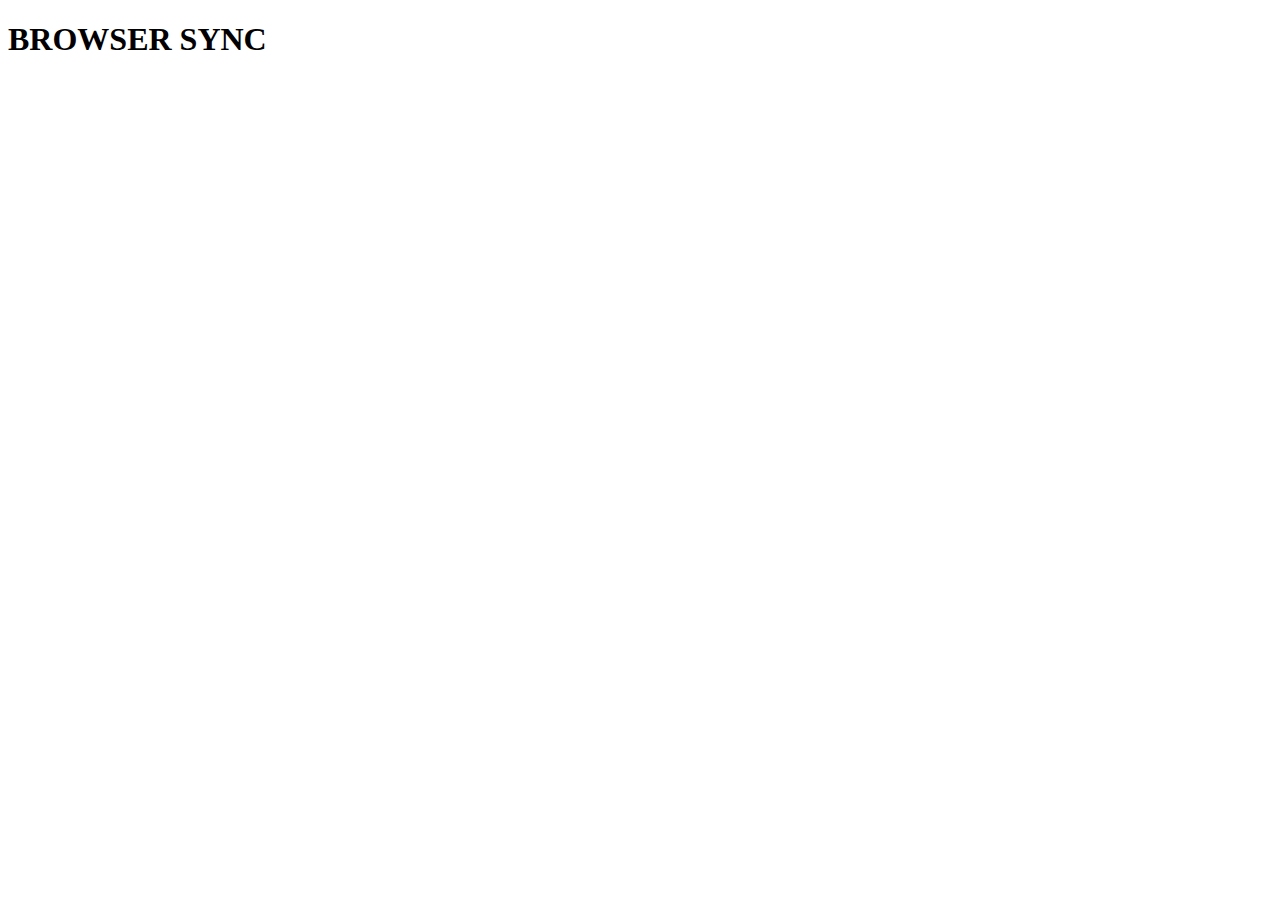
<file: WEB_DEV/index.html>
<!DOCTYPE html>
<html lang="en">
<head>
    <meta charset="UTF-8">
    <meta name="viewport" content="width=device-width, initial-scale=1.0">
    <meta http-equiv="X-UA-Compatible" content="ie=edge">
    <title>Document</title>
</head>
<body>
    <h1>BROWSER SYNC</h1>
</body>
</html>
</file>
